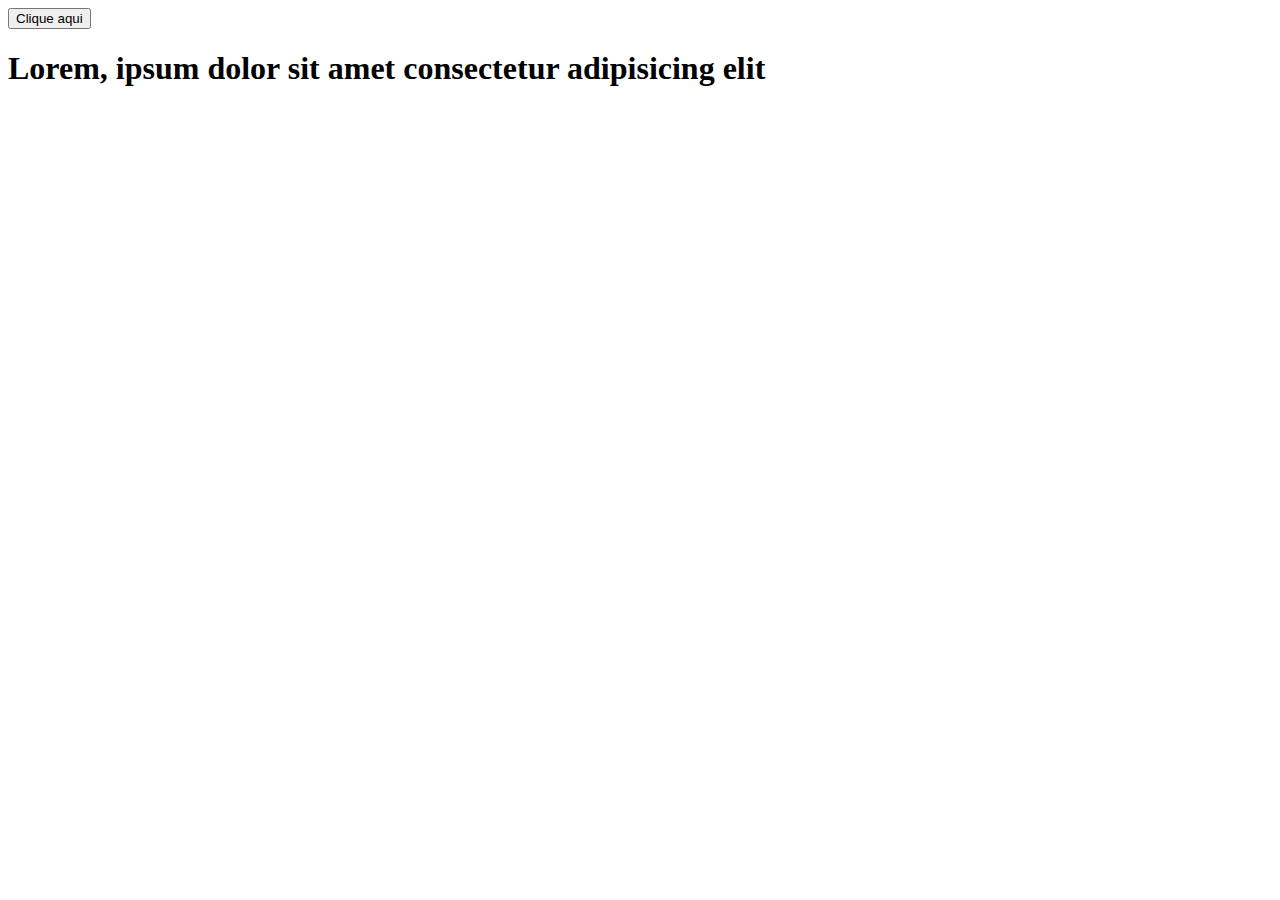
<file: classList/index.html>
<!DOCTYPE html>
<html lang="en">
<head>
    <meta charset="UTF-8">
    <meta name="viewport" content="width=device-width, initial-scale=1.0">
    <title>Document</title>
    <link rel="stylesheet" href="assets/style.css">
</head>
<body>
    
    <button type="button" id="botao">Clique aqui</button>
    <h1 id="titulo">
        Lorem, ipsum dolor sit amet consectetur adipisicing elit
    </h1>
    <script src="assets/script.js"></script>
</body>
</html>
</file>
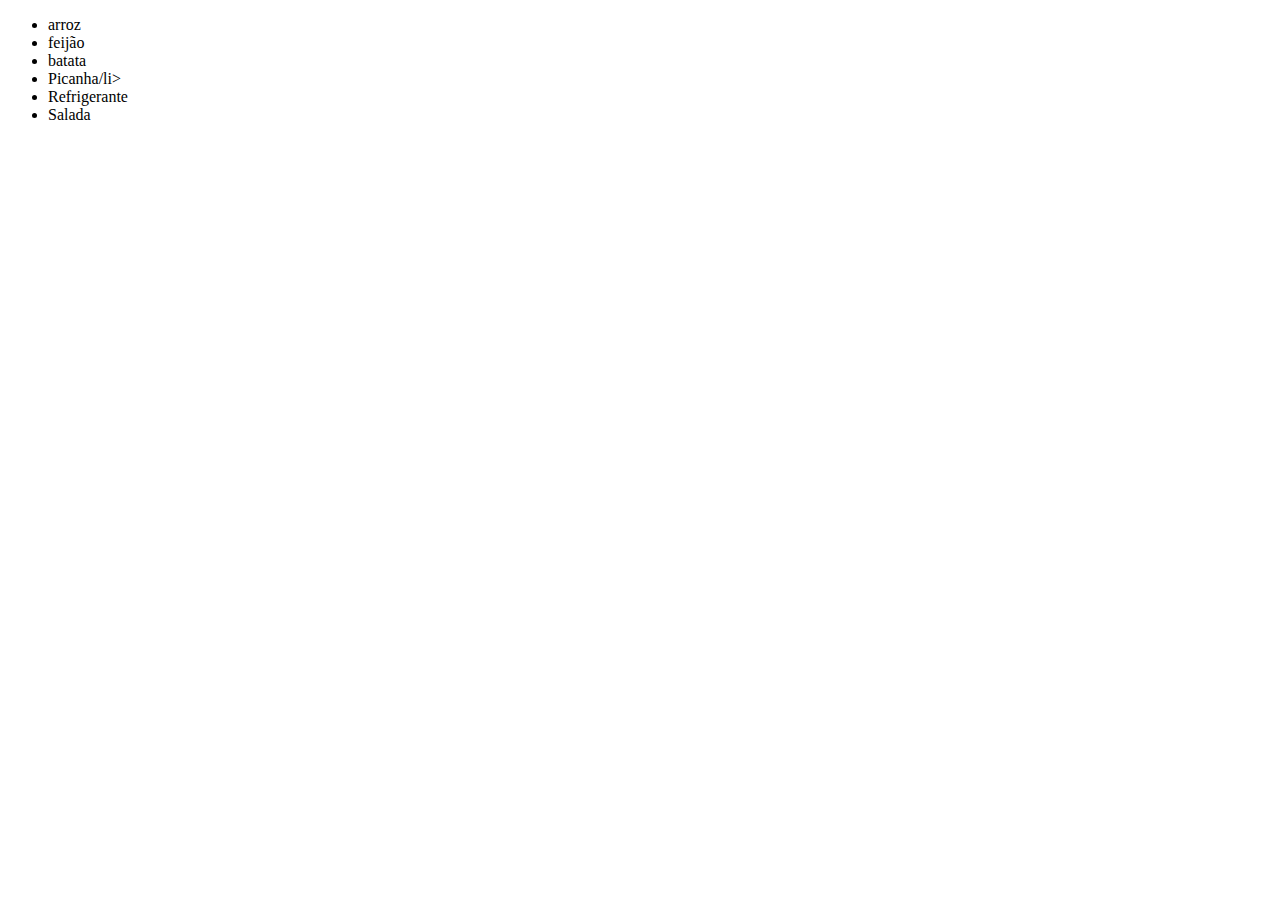
<file: CreatElemente js/index.html>
<!DOCTYPE html>
<html lang="en">
<head>
    <meta charset="UTF-8">
    <meta name="viewport" content="width=device-width, initial-scale=1.0">
    <title>Document</title>
    <style>
            .verde{
                background-color: greenyellow;
            }
    </style>
</head>
<body>
    <div id="novatag" ></div>
    <script src="assets/script.js"></script>
    <ul>
        <li>arroz</li>
        <li>feijão</li>
        <li>batata</li>
        <li>Picanha/li>
        <li>Refrigerante</li>
        <li>Salada</li>
        </ul>
</body>
</html>
</file>
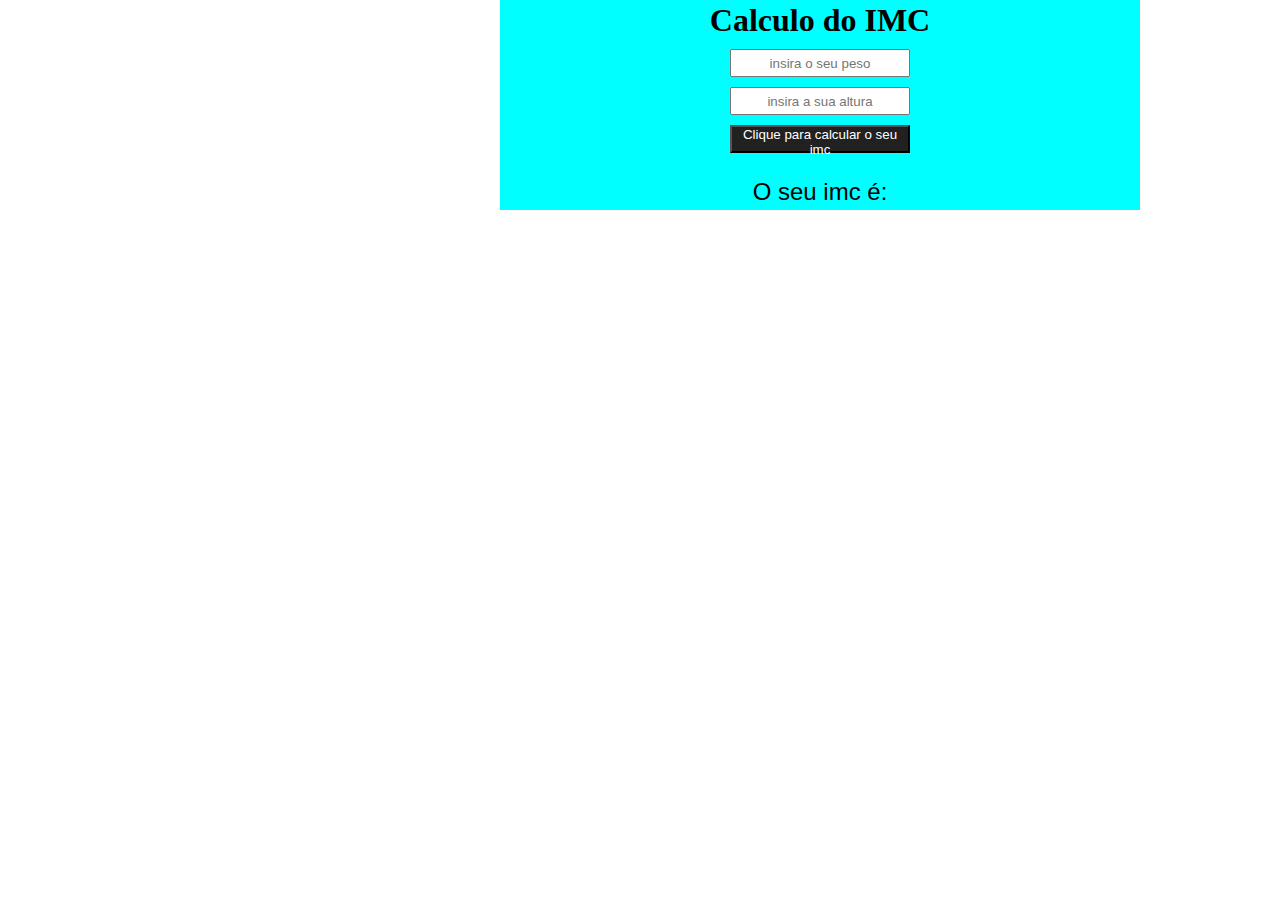
<file: imc html/index.html>
<!DOCTYPE html>
<html lang="en">

<head>
    <meta charset="UTF-8">
    <meta name="viewport" content="width=device-width, initial-scale=1.0">
    <title>Document</title>
    <link rel="stylesheet" href="assets/style.css">
</head>

<body class="obesa">
    <section class="imc-quadrado">
        <h1>Calculo do IMC</h1>
        <div class="adolf">
            <form class="form-container" action="">
                <input type="text" id="num1" placeholder="insira o seu peso">
                <input type="text" id="num2" placeholder="insira a sua altura">
                <button class="botao" type="button" id="multiplicar">Clique para calcular o seu imc</button><br>
            </form>
            <p>O seu imc é: <span id="total"></span></p>
        </div>
    </section>

    <script src="assets/imc.js"></script>
</body>

</html>
</file>
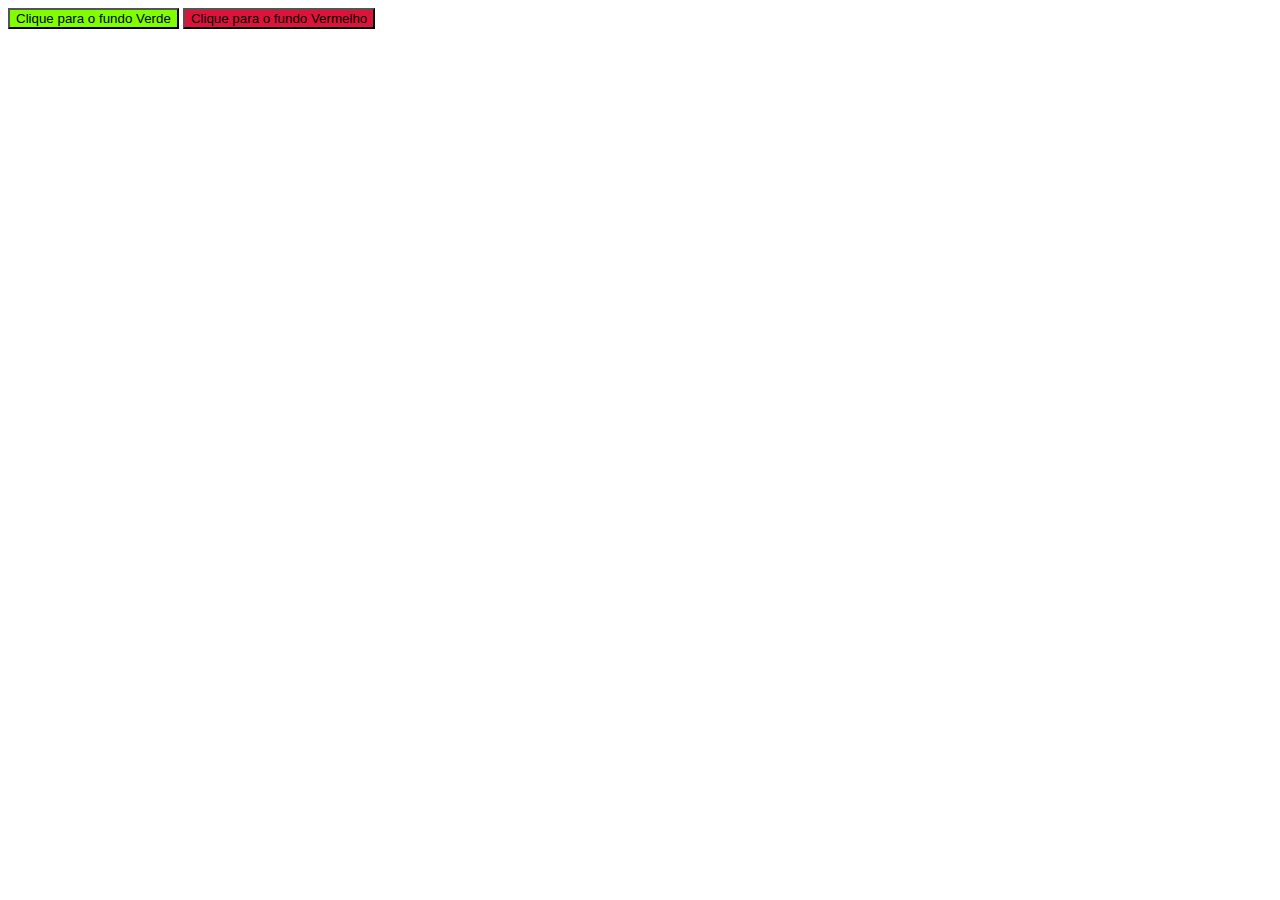
<file: Js e html/index.html>
<!DOCTYPE html>
<html lang="en">
<head>
    <meta charset="UTF-8">
    <meta name="viewport" content="width=device-width, initial-scale=1.0">
    <title>Document</title>
    <link rel="stylesheet" href="style.css">
</head>
<body>
<button id="verde">Clique para o fundo Verde</button>
<button id="vermelho">Clique para o fundo Vermelho</button>
    <p id="paragrafo"></p>
    <script src="jav.js"></script>
</body>
</html>
</file>
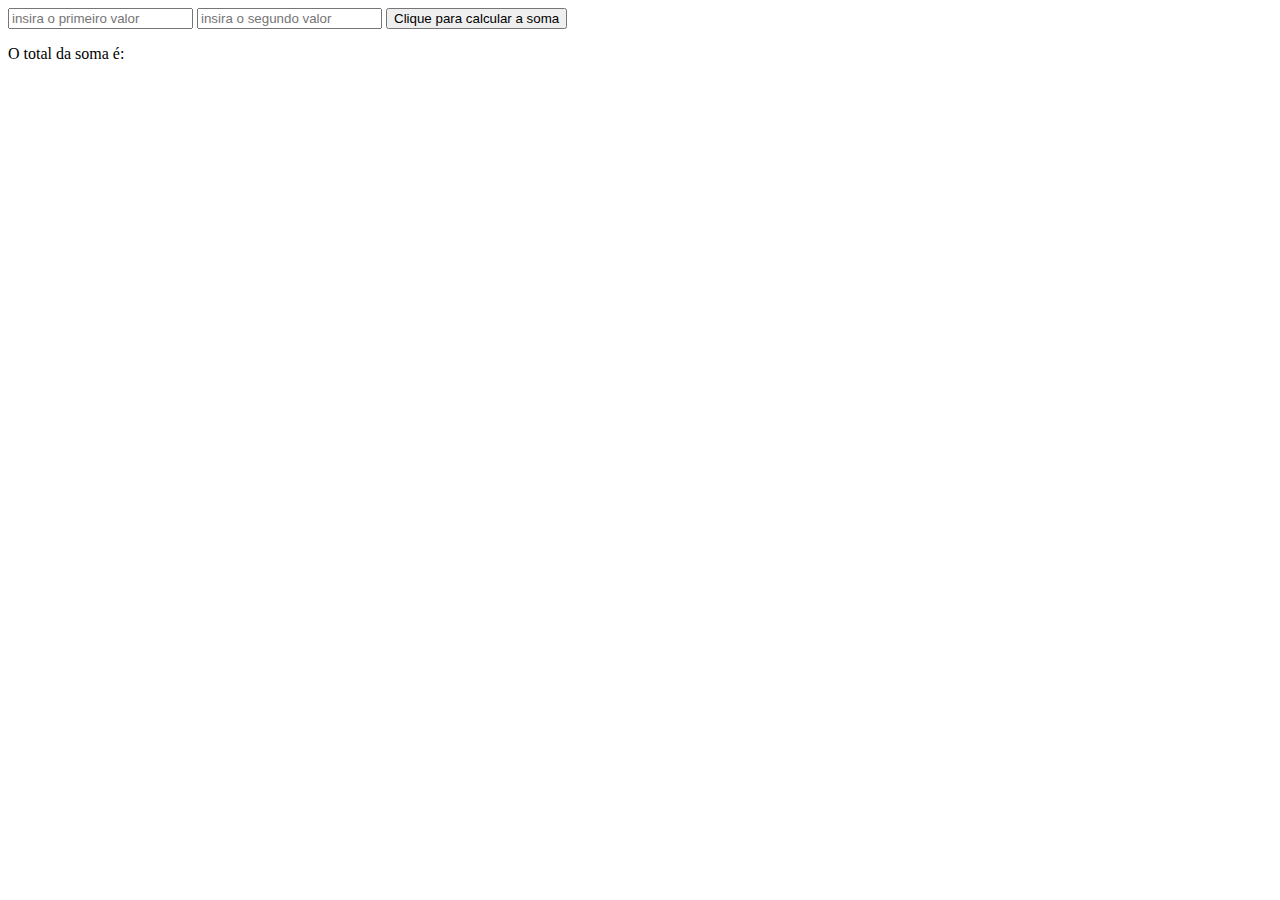
<file: Nova pasta/index.html>
<!DOCTYPE html>
<html lang="en">
<head>
    <meta charset="UTF-8">
    <meta name="viewport" content="width=device-width, initial-scale=1.0">
    <title>Document</title>
</head>
<body>
    <form action="">
        <input type="text" id="num1" placeholder="insira o primeiro valor">
        <input type="text" id="num2" placeholder="insira o segundo valor">
        <button type="button" id="calcular">Clique para calcular a soma</button><br>
    </form>
    <p>O total da soma é: <span id="total"></span></p>
    <script src="assets/calcular.js"></script>
</body>
</html>
</file>
<file: classList/assets/style.css>
.verde{
    background-color: greenyellow;
}
</file>
<file: imc html/assets/style.css>
* {
    box-sizing: border-box;
    margin: 0;
    padding: 0;
}
.imc-quadrado{
    width: 50%;
    height: 210px;
    display: flex;
    background-color: aqua;
    justify-content: center;
    text-align: center;
    margin-left: 500px;
    flex-direction: column;

}
.adolf{
    display: flex;
    flex-direction: column;
    align-items: center;
}
.form-container{
    width: 28%;
    display: flex;
    flex-direction: column;
}
p{
    font-family: 'Franklin Gothic Medium', 'Arial Narrow', Arial, sans-serif;
    font-size: x-large;
}
input{
    text-align: center;
    height: 28px;
    margin-top: 10px;
}
.botao{
    font-family: Arial, Helvetica, sans-serif;
    margin-top: 10px;
    color: #ffffff;
    background-color: #212121;
    height: 28px;
}
.botao :hover{
    color: rgb(136, 119, 99);
}
#total{
    font-size: xx-large;
}
</file>
<file: Js e html/style.css>
#verde{
    background-color: chartreuse;
}
#vermelho{
    background-color: crimson;
}
</file>
